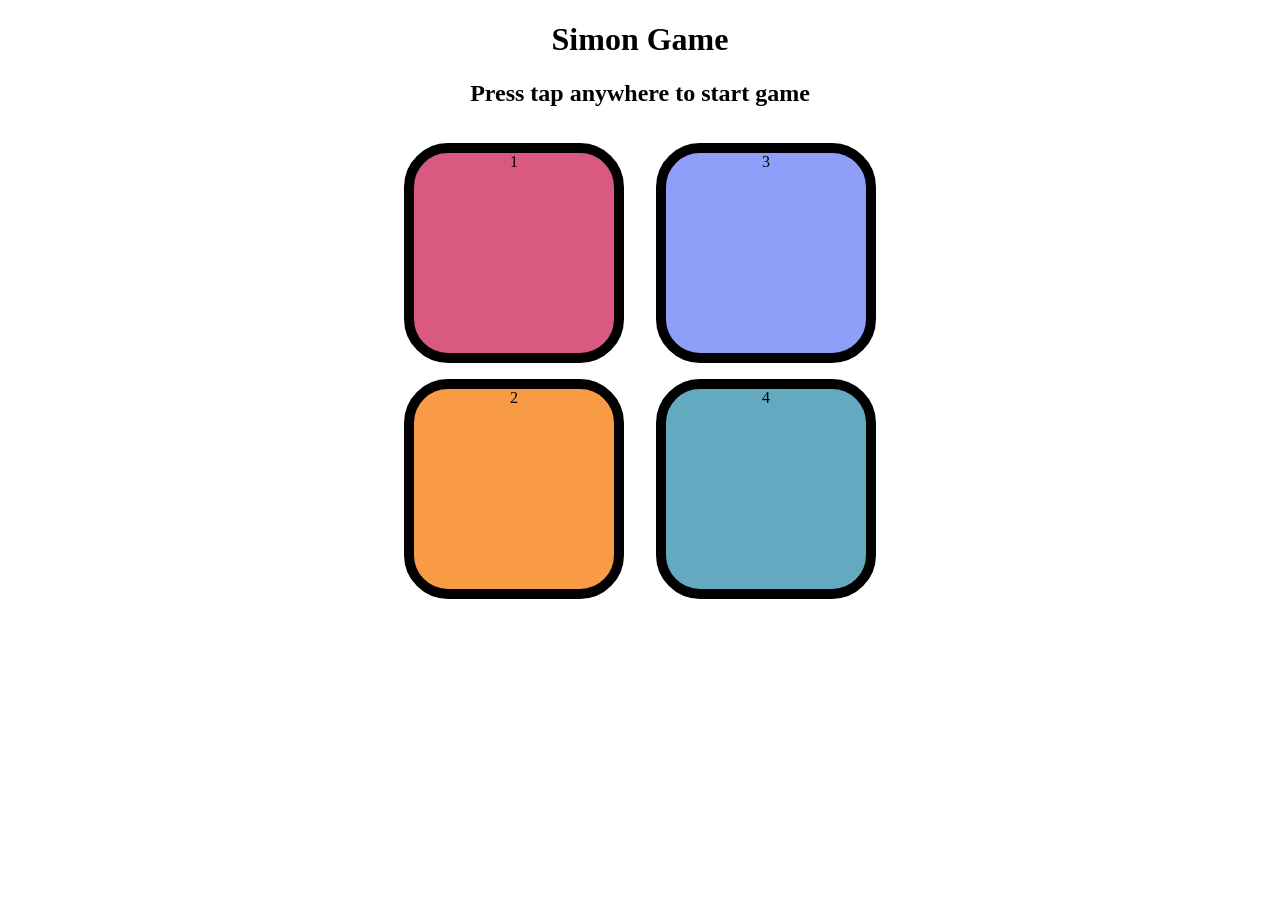
<file: index.html>
<!DOCTYPE html>
<html lang="en">
<head>
    <meta charset="UTF-8">
    <meta name="viewport" content="width=device-width, initial-scale=1.0">
    <title>Simon Game</title>
    <link rel="styleSheet" href="style.css"/>
</head>
<body>
    <h1><b>Simon Game</b></h1>
    <h2>Press tap anywhere to start game</h2>

    <div class="btn-container">
      <div class="line-one">
        <div class="btn red" type="button" id="red">1</div>
        <div class="btn yellow" type="button" id="yellow">2</div>
      </div>
      <div class="line-two">
        <div class="btn green" type="button" id="green">3</div>
        <div class="btn purple" type="button" id="purple">4</div>
      </div>
    </div>
    <script src="app.js"></script>
</body>
</html>
</file>
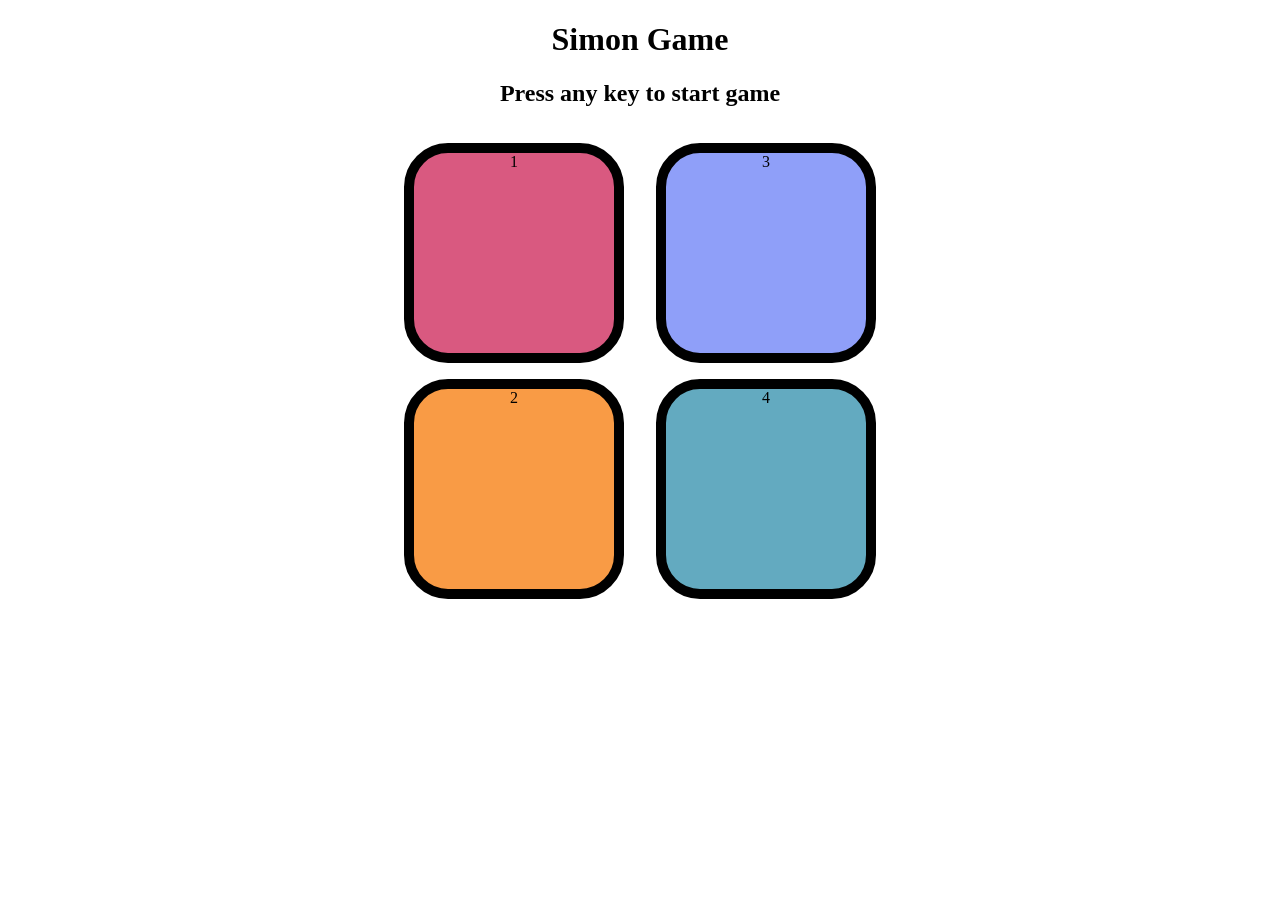
<file: inex.html>
<!DOCTYPE html>
<html lang="en">
<head>
    <meta charset="UTF-8">
    <meta name="viewport" content="width=device-width, initial-scale=1.0">
    <title>Simon Game</title>
    <link rel="styleSheet" href="style.css"/>
</head>
<body>
    <h1><b>Simon Game</b></h1>
    <h2>Press any key to start game</h2>

    <div class="btn-container">
      <div class="line-one">
        <div class="btn red" type="button" id="red">1</div>
        <div class="btn yellow" type="button" id="yellow">2</div>
      </div>
      <div class="line-two">
        <div class="btn green" type="button" id="green">3</div>
        <div class="btn purple" type="button" id="purple">4</div>
      </div>
    </div>
    <script src="app.js"></script>
</body>
</html>
</file>
<file: style.css>
body{
    text-align: center;
}
.btn{ 
    height: 200px;
    width: 200px;
    border-radius: 20%;
    border: 10px solid black;
    margin: 1rem;
}

.btn-container{
    display: flex;
    justify-content: center;
}
.btn-container{
    display: flex;
    justify-content: center;
}
.red{
    background-color: #d95980;
}
.yellow{
    background-color: #f99b45;
  
}
.green{
    background-color: #8f9ff9;
}
.purple{
    background-color: #63aac0;
}

.flash{
    background-color: white;
}

.userflash{
    background-color: green;
}
</file>
